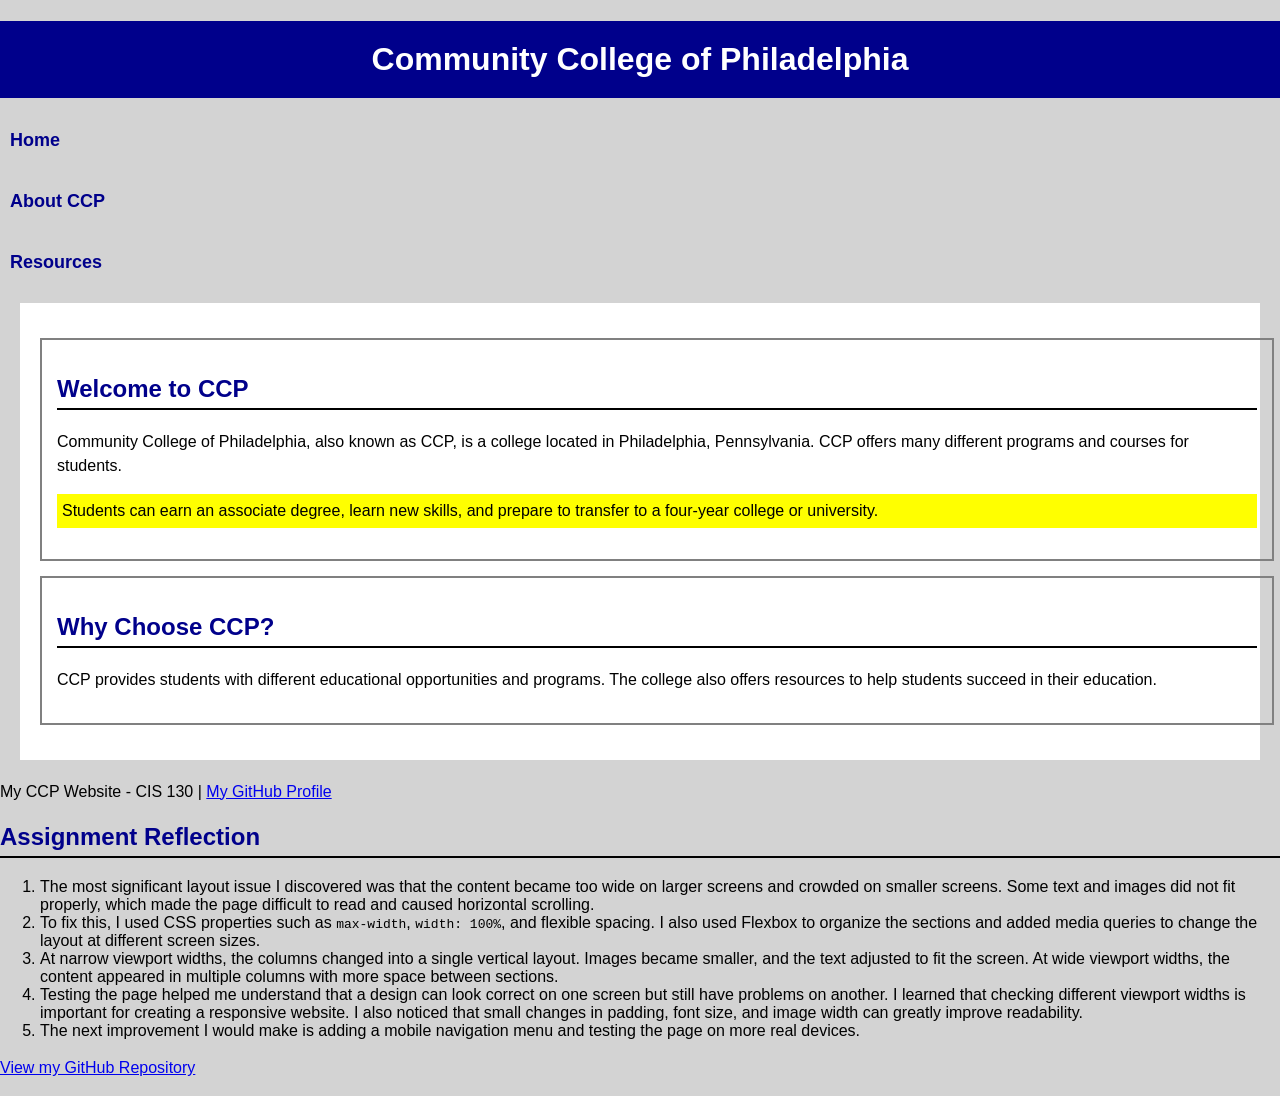
<file: index.html>
<!DOCTYPE html>
<head>
    <meta charset="UTF-8">
    <title>Community College of Philadelphia</title>
    <link rel="stylesheet" href="Styles.css">
</head>
<body>
    <header>
        <h1>Community College of Philadelphia</h1>
        <nav>
            <a href="index.html">Home</a>
            <a href="about.html">About CCP</a>
            <a href="resources.html">Resources</a>
        </nav>
    </header>
    
    <main id="main-content">
        <section class="card">
            <h2>Welcome to CCP</h2>
            <p>Community College of Philadelphia, also known as CCP, is a college located in Philadelphia, Pennsylvania. CCP offers many different programs and courses for students.</p>
            <p class="highlight">Students can earn an associate degree, learn new skills, and prepare to transfer to a four-year college or university.</p>
        </section>
        
        <section class="card">
            <h2>Why Choose CCP?</h2>
            <p>CCP provides students with different educational opportunities and programs. The college also offers resources to help students succeed in their education.</p>
        </section>
    </main>
    
    <footer>
        <p class="note">My CCP Website - CIS 130 | <a href="https://github.com/faannyy2">My GitHub Profile</a></p>
    </footer>
        <section class="reflection">
        <h2>Assignment Reflection</h2>
        <ol>
            <li>The most significant layout issue I discovered was that the content became too wide on larger screens and crowded on smaller screens. Some text and images did not fit properly, which made the page difficult to read and caused horizontal scrolling.</li>
            <li>To fix this, I used CSS properties such as <code>max-width</code>, <code>width: 100%</code>, and flexible spacing. I also used Flexbox to organize the sections and added media queries to change the layout at different screen sizes.</li>
            <li>At narrow viewport widths, the columns changed into a single vertical layout. Images became smaller, and the text adjusted to fit the screen. At wide viewport widths, the content appeared in multiple columns with more space between sections.</li>
            <li>Testing the page helped me understand that a design can look correct on one screen but still have problems on another. I learned that checking different viewport widths is important for creating a responsive website. I also noticed that small changes in padding, font size, and image width can greatly improve readability.</li>
            <li>The next improvement I would make is adding a mobile navigation menu and testing the page on more real devices.</li>
        </ol>
    </section>
   <footer>
        <p> <a href="https://github.com/faannyy2/Mycis130web">View my GitHub Repository</a></p>
    </footer>

</body>
</html>
</file>
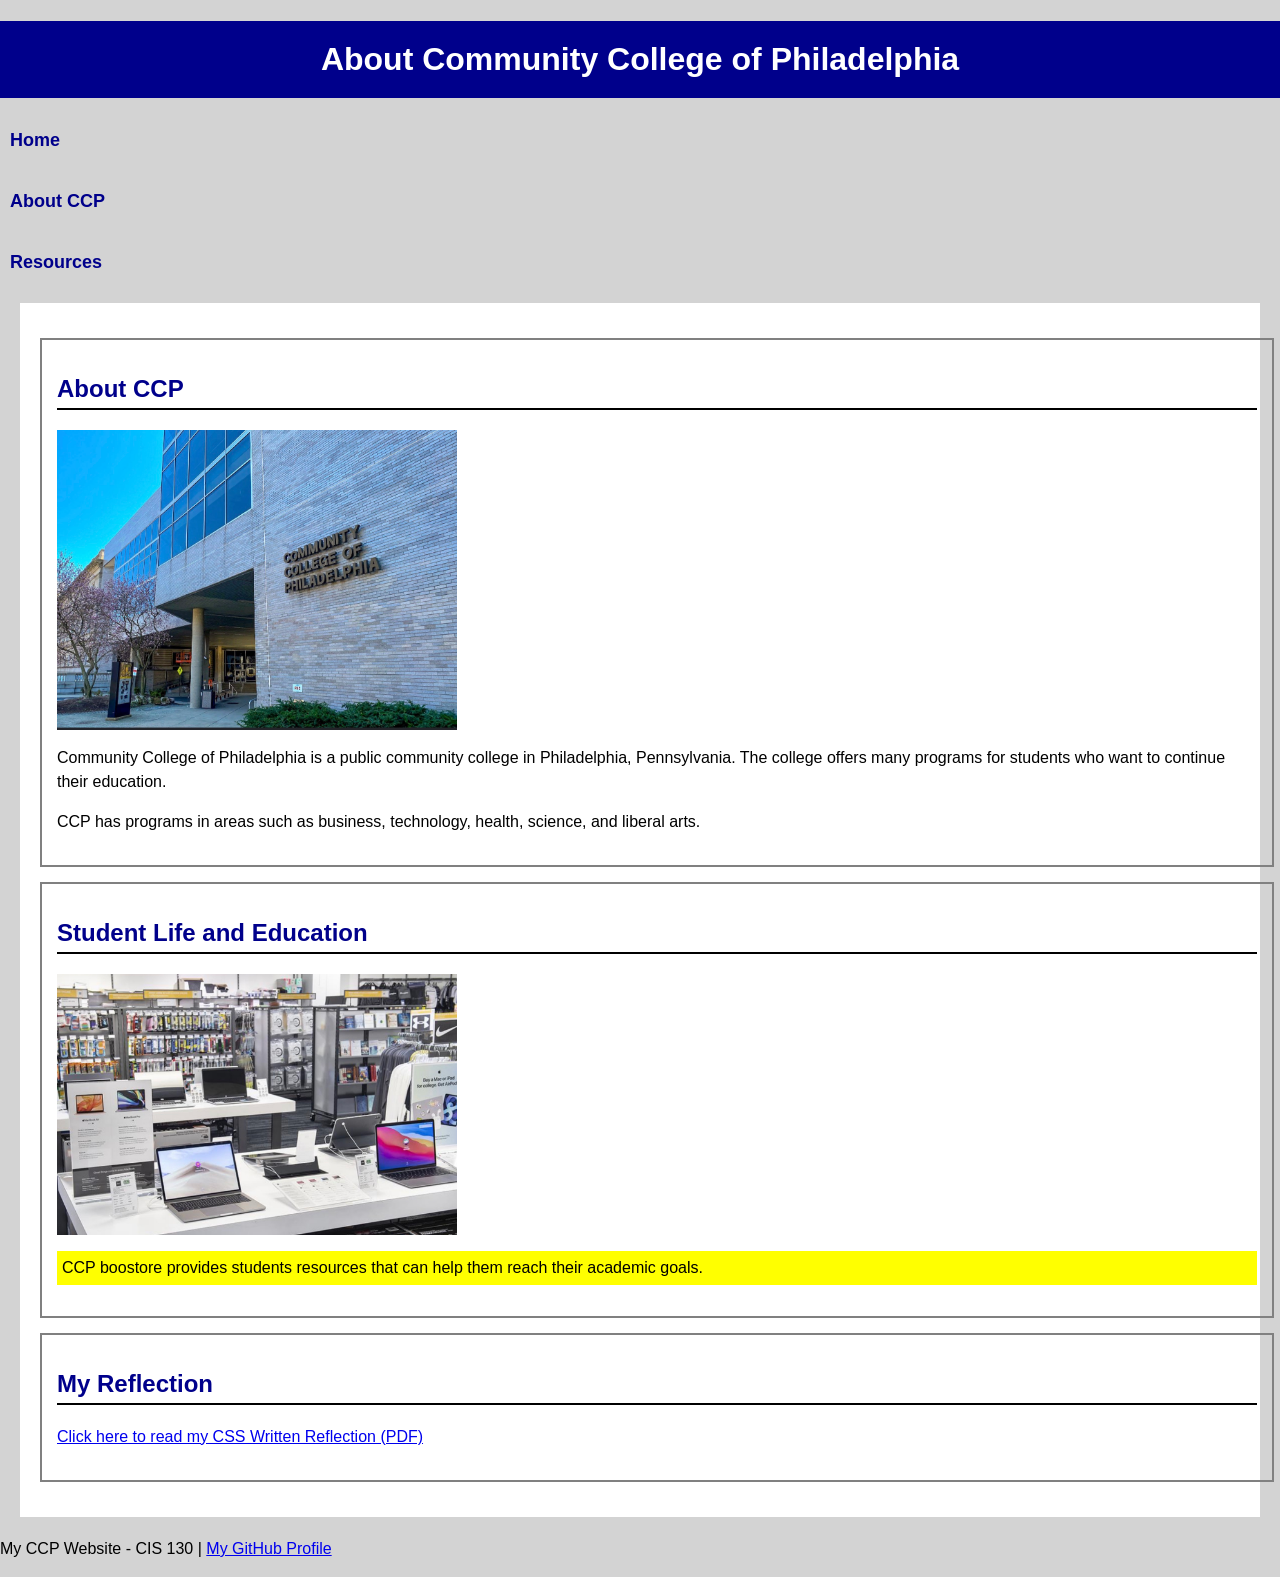
<file: about.html>
<!DOCTYPE html>
<head>
    <meta charset="UTF-8">
    <title>About Community College of Philadelphia</title>
    <link rel="stylesheet" href="Styles.css">
</head>
<body>
    <header>
        <h1>About Community College of Philadelphia</h1>
        <nav>
            <a href="index.html">Home</a>
            <a href="about.html">About CCP</a>
            <a href="resources.html">Resources</a>
        </nav>
    </header>

    <main id="main-content">
        <section class="card">
            <h2>About CCP</h2>
            <img src="Ccpbuilding.jpeg" alt="CCP building" width="400">
            <p>Community College of Philadelphia is a public community college in Philadelphia, Pennsylvania. The college offers many programs for students who want to continue their education.</p>
            <p>CCP has programs in areas such as business, technology, health, science, and liberal arts.</p>
        </section>

        <section class="card">
            <h2>Student Life and Education</h2>
            <img src="Ccpbookstore.jpeg" alt="CCP bookstore" width="400">
            <p class="highlight">CCP boostore provides students resources that can help them reach their academic goals.</p>
        </section>

        <section class="card">
            <h2>My Reflection</h2>
            <p><a href="Reflection.pdf.docx">Click here to read my CSS Written Reflection (PDF)</a></p>
        </section>
    </main>

    <footer>
        <p class="note">My CCP Website - CIS 130 | <a href="https://github.com/faannyy2">My GitHub Profile</a></p>
    </footer>
</body>
</html>
</file>
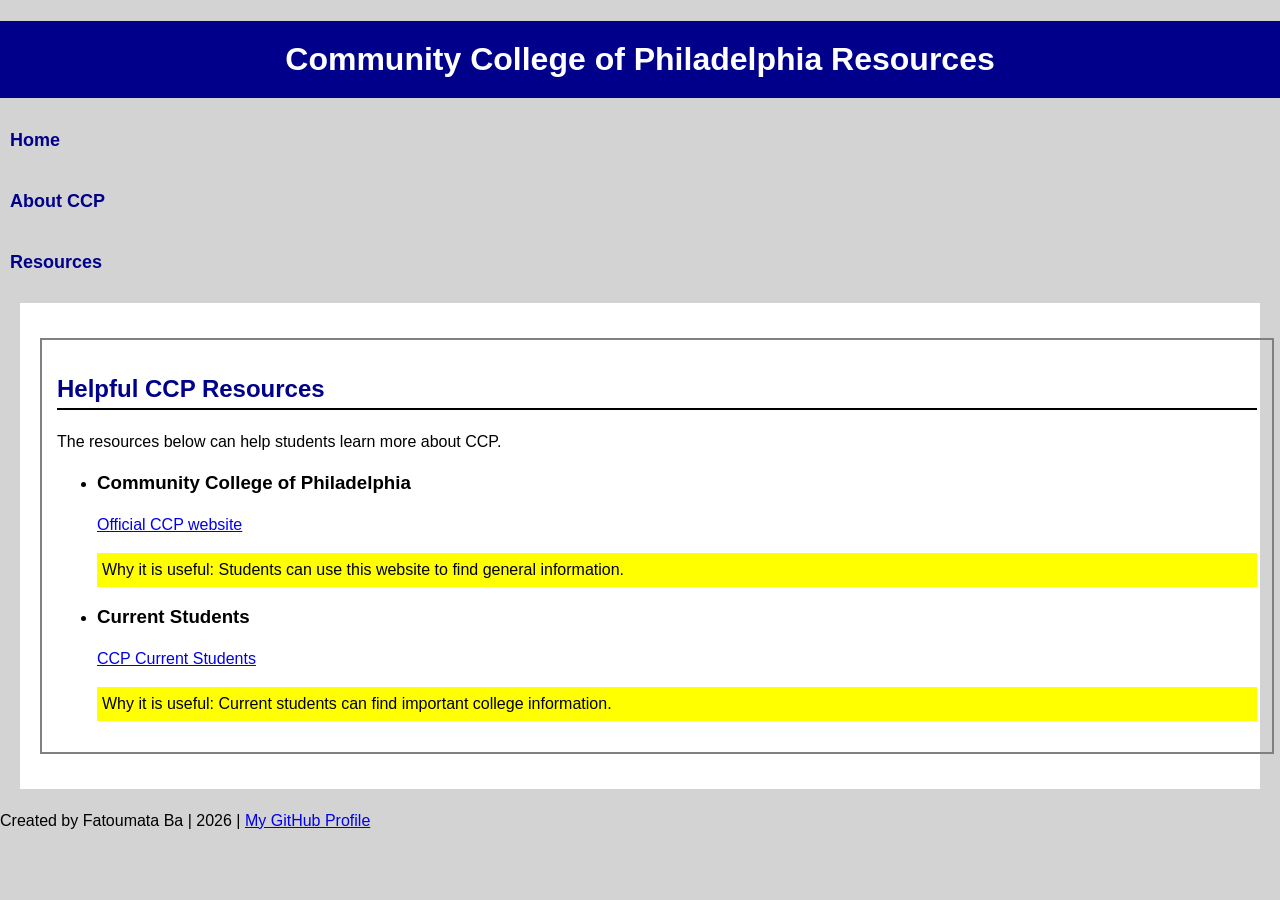
<file: resources.html>
<!DOCTYPE html>
<head>
    <meta charset="UTF-8">
    <title>CCP Resources</title>
    <link rel="stylesheet" href="Styles.css">
</head>
<body>
    <header>
        <h1>Community College of Philadelphia Resources</h1>
        <nav>
            <a href="index.html">Home</a>
            <a href="about.html">About CCP</a>
            <a href="resources.html">Resources</a>
        </nav>
    </header>

    <main id="main-content">
        <section class="card">
            <h2>Helpful CCP Resources</h2>
            <p>The resources below can help students learn more about CCP.</p>
            <ul>
                <li>
                    <h3>Community College of Philadelphia</h3>
                    <p><a href="https://www.ccp.edu/">Official CCP website</a></p>
                    <p class="highlight">Why it is useful: Students can use this website to find general information.</p>
                </li>
                <li>
                    <h3>Current Students</h3>
                    <p><a href="https://www.ccp.edu/info/current-students">CCP Current Students</a></p>
                    <p class="highlight">Why it is useful: Current students can find important college information.</p>
                </li>
            </ul>
        </section>
    </main>

    <footer>
        <p class="note">Created by Fatoumata Ba | 2026 | <a href="https://github.com/faannyy2">My GitHub Profile</a></p>
    </footer>
</body>
</html>
</file>
<file: Styles.css>
{
    box-sizing: border-box;
}


body {
    font-family: Arial, sans-serif;
    background-color: lightgray;
    margin: 0;
    padding: 0;
}

h1 {
    color: white;
    background-color: darkblue;
    padding: 20px;
    text-align: center;
}

h2 {
    color: darkblue;
    border-bottom: 2px solid black; 
    padding-bottom: 5px;
}

p {
    font-size: 16px;
    line-height: 1.5;
    color: black;
}


nav a {
    color: darkblue;
    font-weight: bold;
    padding: 10px;
    text-decoration: none;
    font-size: 18px;
    display: flex;
    gap: 15px;
    margin-bottom: 20px;
    
}


#main-content {
    background-color: white;
    padding: 20px;
    margin: 20px;
}


.highlight {
    background-color: yellow;
    padding: 5px;
}


.card {
    width: 100%;                  
    padding: 15px;               
    border: 2px solid gray;       
    margin: 15px 0px;            
}


    font-style: italic;
    color: gray;
    text-align: center;
}

#main-content {
    max-width: 900px;
    margin: 0 auto; 
    padding: 20px;
}

img {
    max-width: 100%;
    height: auto;
    display: block;
    margin: 15px 0;
}

@media (max-width: 600px) {
    nav {
        flex-direction: column;
        align-items: center;
    }
    
    #main-content {
        padding: 10px;
    }
}
</file>
